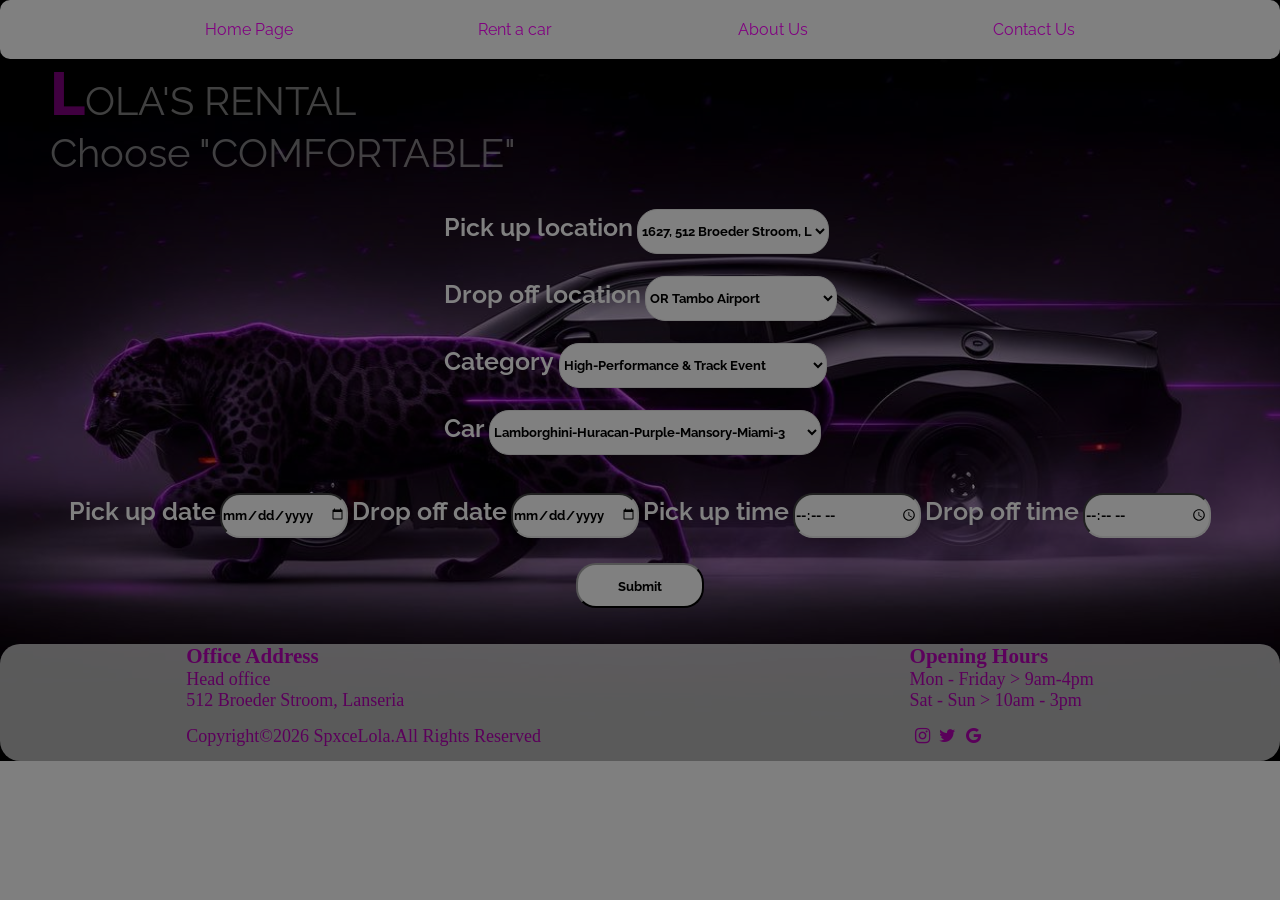
<file: index.html>
<!DOCTYPE html>
<html lang="en">
<head>
    <meta charset="UTF-8">
    <meta name="viewport" content="width=device-width, initial-scale=1.0">
    <title>Home Page</title>
     <link rel="Stylesheet" href="homestyles.css">
     <link rel="preconnect" href="https://fonts.googleapis.com">
<link rel="preconnect" href="https://fonts.gstatic.com" crossorigin>
<link href="https://fonts.googleapis.com/css2?family=Luxurious+Roman&family=Raleway:ital,wght@0,100..900;1,100..900&display=swap" rel="stylesheet">
<link rel="stylesheet" href="https://cdnjs.cloudflare.com/ajax/libs/font-awesome/4.7.0/css/font-awesome.min.css">
  <link rel="icon" type="image/x-icon" href="Favicon/favicon (1).ico">
</head>

<body id="home">
  <header class="nav"> 
        <ul>
          <li><a href="index.html">Home Page </a></li>  
          <li><a href="Rent a car.html">Rent a car </a></li>  
          <li><a href="About us.html"> About Us </a></li>  
          <li><a href="Contact Us.html"> Contact Us </a></li>  
          
        </ul>
  </header>
     <!-- <div> 
       <h1 class="choose"> CHOOSE COMFORT </h1>
     </div> -->

     <div class="lola">
       <p> LOLA'S RENTAL<br>
        Choose "COMFORTABLE"
      </p>
     </div>

 <main>
  <div id="cover">
    <div id="options">
          <div>
            <label class="select">Pick up location</label>
             <select>
              <options>
                512 Broeder Stroom, Lanseria
               </options>
                 
               <option>
                1627, 512 Broeder Stroom, Lanseria, Johannesburg
               </option>

               <option>
                 Gateway Street, Polokwane, 0700.
               </option>

               <option>
                 R538, Nelspruit, 1201
               </option>

               <option>
                 Head office located in Marlboro, Johannesburg
               </option>
             </select>
          </div>

          <div>
             <label class="select">Drop off location</label>
                <select>
                  <option>
                  OR Tambo Airport
                  </option>

                  <option>
                    512 Broeder Stroom, Lanseria
                  </option>

                  <option>
                     1627, 512 Broeder Stroom, Lanseria, Johannesburg
                  </option>

                  <option>
                     Gateway Street, Polokwane, 0700.
                  </option>

                  <option>
                    R538, Nelspruit, 1201
                  </option>
                </select>
            </div>

          <div>
             <label class="select"> Category </label>
              <select id="choice">
                <option>
                 High-Performance & Track Event
                </option>

                <option>
                  Show & Shine
                </option>

                <option>
                  Luxury Events
                </option>

                <option>
                  Vintage & Classic shows
                </option>
             </select>
          </div>

        <div>
           <label class="select"> Car</label>
           <select id="pick">
            <option>Lamborghini-Huracan-Purple-Mansory-Miami-3</option>
              <option> Ford Mustang</option>
              <option>White McLaren P1</option>
               <option> Audi R8 LMS</option>
                <option>McLaren 765LT</option>
                 <option> Yas Marina</option>
                 <option>2017 Acura TLX </option>
              <option>1969 Chevrolet Camaro</option>
               <option>Ford Thunderbird</option>
                <option> 1936 Mercedes-Benz</option>
                 <option>Camaro Muscle</option>
                  <option>1970 Chevrolet Camaro</option>
                   <option> LAMBORGHINI MIAMI-3</option>
                    <option> LIMOUSINE</option>
                    <option> FERRAI KODE57</option>
                    <option> SUV</option>
                    <option> BUGATTI LA VOITURE</option>
                    <option>  M8 GRAN COUPE</option>
                    <option>BRIGHTON</option>
                    <option> SWANSEA GLAMORGAN</option>
                     <option> ROLLS ROYCE</option>
                      <option>DUESENBERG</option>
                     <option> BUGATTI TYPE 57SC</option>
                     <option> 1957 DeSOTO FIREFLITE</option>
                </select>
             </div>
       </div>

       <div id="form">
            <div>
            <form>
              <label class="select" for="date">Pick up date</label>
            <input type="date" id="date">
            

            
            <label class="select" for="drop"> Drop off date</label>
            <input type="date" id="drop">
         

         
              <label class="select" for="time"> Pick up time</label>
            <input type="time" id="time">
         

         
           <label class="select" for="time2"> Drop off time</label>
            <input type="time" id="time2">
            <div id="submit">
            <input type="submit">
      
            </div> 
        </form>
      </div>
 </div>
</div>
</main>




   <footer>
    <div class="foots">
     <div>
       <h3> Office Address </h3>
        <p> Head office<br>
         512 Broeder Stroom, Lanseria
        </p>
         <p class="copy"> Copyright&copy;2026 SpxceLola.All Rights Reserved </p>
    </div>
    
    <div>
       <h3> Opening Hours</h3>
        <p> Mon - Friday >  9am-4pm
        </p>
        <p>Sat - Sun >  10am - 3pm
        </p>

      <div class="last">
       <a href="https://www.instagram.com/" class="fa fa-instagram"></a>
       <a href="https://x.com/?lang=en-za" class="fa fa-twitter"></a> 
       <a href="https://www.bing.com/images/search?q=vintage%20cars&qs=SS&form=QBIR&sp=1&ghc=1&lq=0&pq=vintag&sc=10-6&cvid=2BBE68D7510E489B8A988C91784CD2D5&first=1" class="fa fa-google"></a>
      </div>
     </div>
  </div>
</footer>

</body>
</html>
</file>
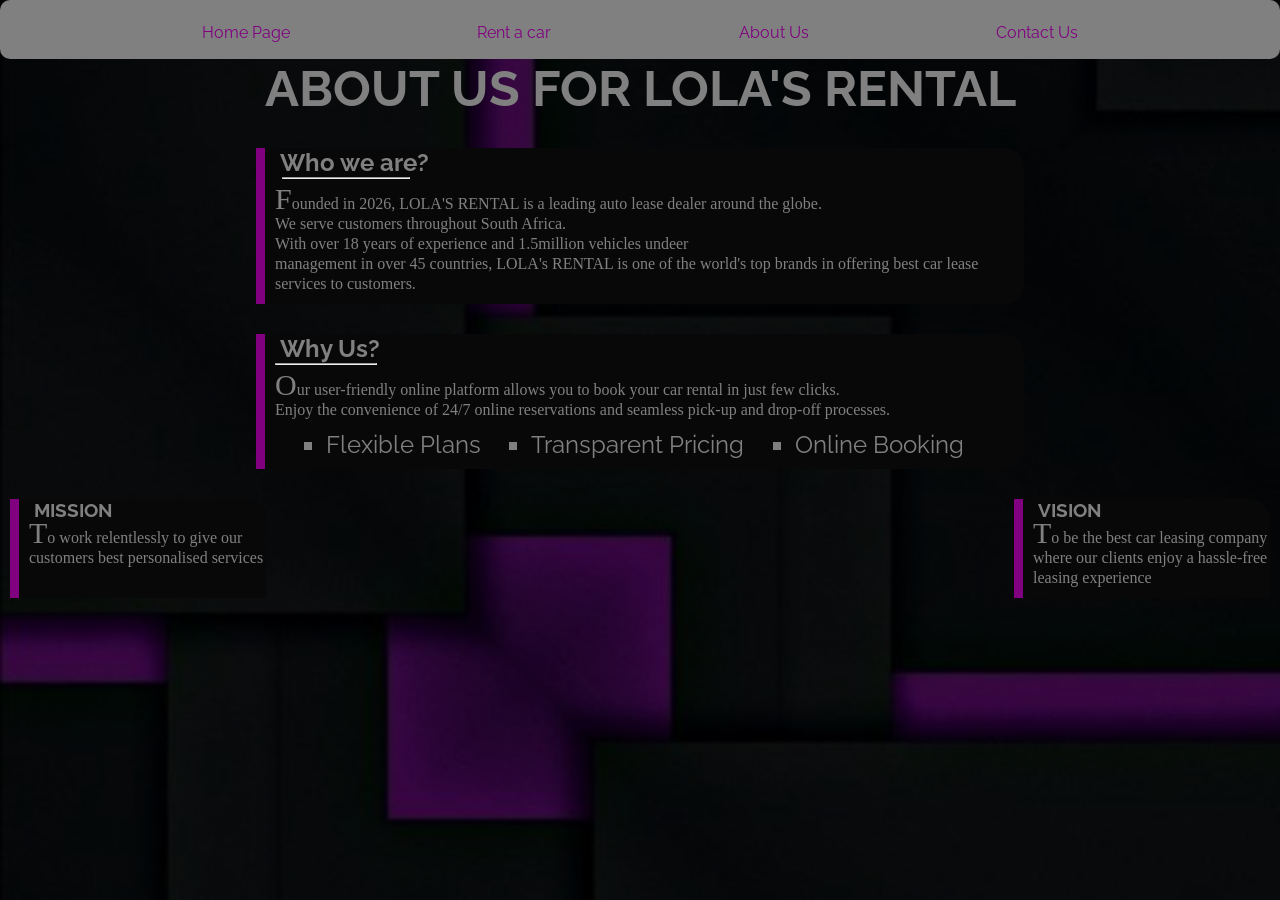
<file: About us.html>
<!DOCTYPE html>
<html lang="en">
<head>
    <meta charset="UTF-8">
    <meta name="viewport" content="width=device-width, initial-scale=1.0">
    <title>About Us</title>
    <link rel="Stylesheet" href="aboutus.css">
    <link rel="preconnect" href="https://fonts.gstatic.com" crossorigin>
<link href="https://fonts.googleapis.com/css2?family=Luxurious+Roman&family=Raleway:ital,wght@0,100..900;1,100..900&display=swap" rel="stylesheet">
 <link rel="icon" type="image/x-icon" href="Favicon/favicon (1).ico">
</head>
<body>
     <header class="nav"> 
        <ul>
          <li><a href="index.html">Home Page </a></li>  
          <li><a href="Rent a car.html">Rent a car </a></li>  
          <li><a href="About us.html"> About Us </a></li>  
          <li><a href="Contact Us.html"> Contact Us </a></li>  
          
        </ul>
      </header>

      <h1 class="title">ABOUT US FOR LOLA'S RENTAL</h1>

  <main>
      
     <section id="section1">
     <div class="first">
          <h2 class="ask">Who we are?</h2>
          <hr id="firsthr">
          <p class="paragraph">
          Founded in 2026, LOLA'S RENTAL is a leading auto lease dealer around the globe. <br>
          We serve customers throughout South Africa. <br>
          With over 18 years of experience and 1.5million vehicles undeer <br> management in over 45 countries, LOLA's RENTAL is one of the world's 
            top brands in offering best car lease services to customers.
          </p>
     </div>
    </section>

    <section id=section2>
      <div class="first">
        <h2 class="ask">Why Us?</h2>
         <hr id="secondhr">
         <p class="paragraph">
           Our user-friendly online platform allows you to book your car
           rental in just few clicks.<br>
           Enjoy the convenience of 24/7 online reservations and seamless pick-up and drop-off processes. 
        </p>
  
        <ul>
          <li>Flexible Plans</li>
          <li>Transparent Pricing</li>
          <li>Online Booking</li>
        </ul>
     </div>
    </section>
</main>

<div class="mission">
    
   <div class="last">
       <h3 class="ask"> MISSION</h3>
       <p class="paragraph">To work relentlessly to give our customers best personalised services</p>
    </div>

    <div class="last">
       <h3 class="ask">VISION</h3> 
       <p class="paragraph">To be the best car leasing company where our 
        clients enjoy a hassle-free leasing experience</p>
    </div>


</div>

</body>
</html>
</file>
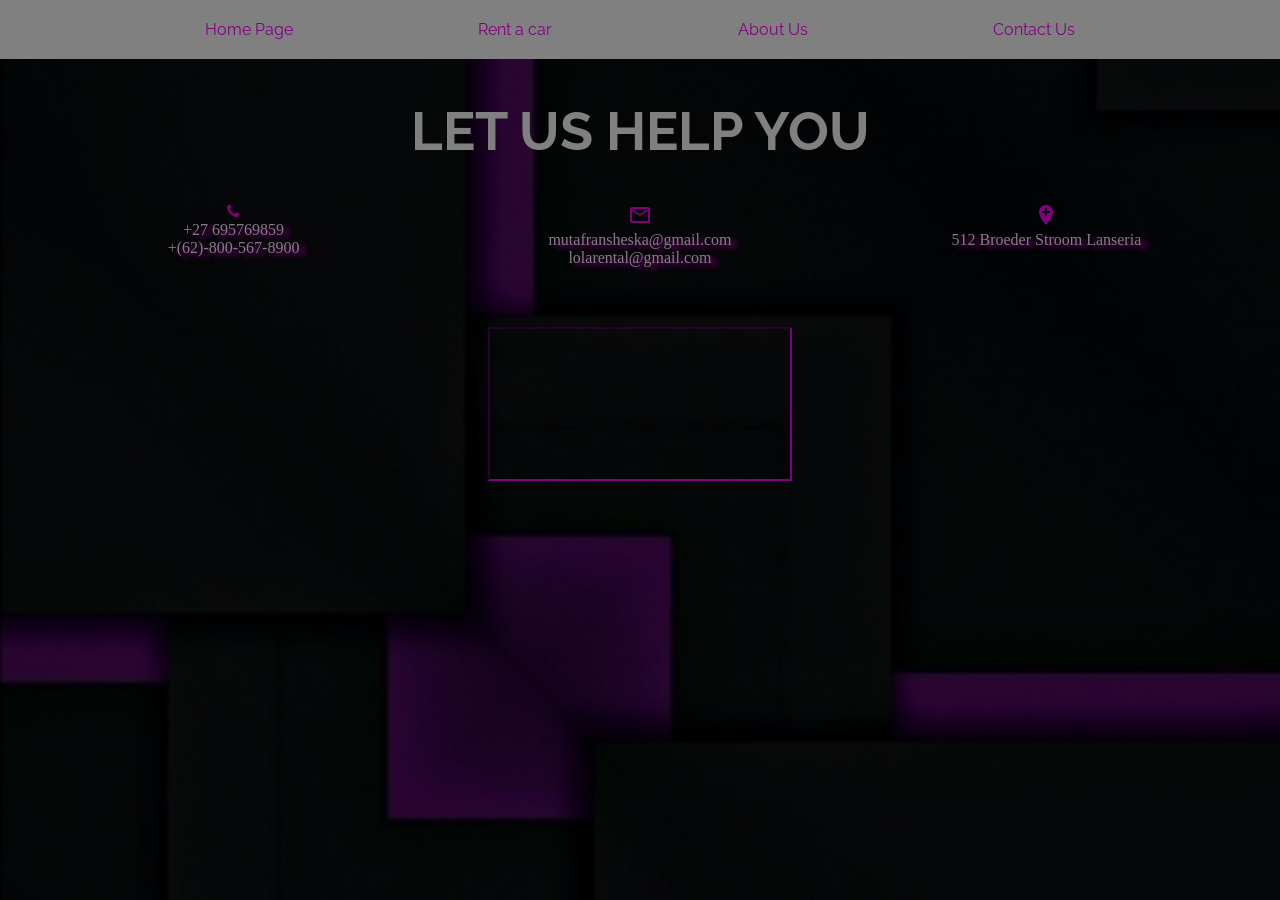
<file: Contact Us.html>
<!DOCTYPE html>
<html lang="en">
<head>
    <meta charset="UTF-8">
    <meta name="viewport" content="width=device-width, initial-scale=1.0">
    <title>Contact Us</title>
     <link rel="Stylesheet" href="contactus.css">
     <link rel="preconnect" href="https://fonts.gstatic.com" crossorigin>
<link href="https://fonts.googleapis.com/css2?family=Luxurious+Roman&family=Raleway:ital,wght@0,100..900;1,100..900&display=swap" rel="stylesheet">
 <link rel="stylesheet" href="https://cdnjs.cloudflare.com/ajax/libs/font-awesome/4.7.0/css/font-awesome.min.css">
<link href="https://fonts.googleapis.com/icon?family=Material+Icons" rel="stylesheet">
<link href="https://fonts.googleapis.com/icon?family=Material+Icons" rel="stylesheet">
 <link rel="icon" type="image/x-icon" href="Favicon/favicon (1).ico">
</head>
<body>
     <header class="nav"> 
        <ul>
          <li><a href="index.html">Home Page </a></li>  
          <li><a href="Rent a car.html">Rent a car </a></li>  
          <li><a href="About us.html"> About Us </a></li>  
          <li><a href="Contact Us.html"> Contact Us </a></li>  
          
        </ul>
      </header>

<div class="let">
     <h1 class="heading">LET US HELP YOU</h1>
    </div>

<main>
  
   <div class="help">
     <figure>
       <i class="fa fa-phone"></i>
     <figcaption>
        <!-- <h3>PHONE</h3> -->
        <p> +27 695769859</p>
        <p> +(62)-800-567-8900</p>
      </figcaption>
      </figure>
   </div>

   <div class="mail">
    <figure>
        <i class="material-icons">mail_outline</i>
        <figcaption>
          mutafransheska@gmail.com <br>
          lolarental@gmail.com
        </figcaption>
    </figure>
</div>
      
   <div class="address">
    <figure>
      <i class="material-icons">add_location</i>
     <figcaption>
       512 Broeder Stroom Lanseria
     </figcaption>
    </figure>
   </div>
</main>
 
<div class="frame">
   <div>
    <iframe src="https://www.google.com/maps/embed?pb=!1m18!1m12!1m3!1d411415.1774859247!2d27.39907224999999!3d-25.937750999999988!2m3!1f0!2f0!3f0!3m2!1i1024!2i768!4f13.1!3m3!1m2!1s0x1e9578757a3409b7%3A0x4d2ca13863e40ab6!2sLanseria%20International%20Airport!5e1!3m2!1sen!2sza!4v1773863798328!5m2!1sen!2sza"></iframe>
  </div>
</div>

</body>
</html>
</file>
<file: homestyles.css>
*{
    margin: 0;
    padding: 0;
    box-sizing: border-box;
}

#home{
    background-image: url(/images/WhatsApp\ Image\ 2026-03-16\ at\ 17.16.57.jpeg);
    background-repeat: no-repeat;
    background-size: cover;
    height: 100%;
    width: 100%;
    background-color: rgba(0, 0, 0, 0.5);
    background-blend-mode: darken;
}

a{
    color: purple;
    text-decoration: none;
    font-family: "Raleway", sans-serif;
    
}

ul{
     display: flex;
    justify-content: space-evenly;
    list-style: none;
    
}

.nav{
    background-color: grey;
    padding: 20px;
    width: 100vw;
    border-radius: 10px;
}


.select{
    line-height: 7vh;
    color: grey;
    font-size: 25px;
}

#choice{
    width: 21vw;
}

#pick{
    width: 26vw;
}

select{
    background-color: grey;
    height: 5vh;
    border-radius: 20px;
    width: 15vw ;
    font-family: "Raleway", sans-serif;
    font-weight: 700;
}

label{
    font-family: "Raleway", sans-serif;
    font-weight: 650;
}

body{
    overflow: hidden;
    overflow-y: hidden;
}

input{
    background-color: grey;
    height: 5vh;
    border-radius: 20px;
    width: 10vw;
     font-weight: 700;
     font-family: "Raleway", sans-serif;
}

#options{
 display: grid;
 justify-content: center;
 margin: 20px;
 gap: 4px;
}

#form{
    display: grid;
    justify-content: center;
}

#submit{
    display: flex;
    justify-content: center;
    margin-top: 20px;
}

.lola p{
    color: grey;
    font-family: "Raleway", sans-serif;
    font-size: 40px;
    padding-left: 50px;
    opacity: 0.5;

}

.lola p::first-letter{
    font-weight: 800;
    font-size: 60px;
    color:purple;
}

    /* HOVER EFFECTS */
a:hover{
  text-decoration: underline purple;
}

select:hover{
    color: purple;
    cursor:pointer;
}

input:hover{
     color: purple;
    cursor:pointer;
}

div a{
    display: flex;
  padding-left: 5px;
}

.copy{
    line-height: 50px;
}

.last{
    line-height: 50px;
}

.foots{
    display: flex;
    justify-content:space-around;
    color: purple;
    /* position:fixed; */
    /* bottom: 10px; */
    margin-top: 36px;
    background-color: grey;
    width: 100vw;
    border-radius: 20px;
    padding: 0px 2px 0px 2px;
    font-size: large;
    opacity: 0.7;
}

@media screen and (max-width: 375px) {
    input{
        display: grid;
        flex-direction: column;
        height: 10px;
        padding: 4px;
    }

    .copy{
    line-height: 30px;
    }

    .last{
    line-height: 30px;
     
}

    .foots{
       display: grid;
       flex-direction: column;
       font-size: small;
       position:absolute;
       bottom: 2px;
    }

    .lola p{
        padding:0;
        margin:10px;
        font-size: 30px;
    }

    .select{
        font-size: 20px;
        line-height: 10px;
        margin-top: 1px;
        line-height: 40px;
    }

    .options{
        padding:0;
        margin:0;
    }
   
}

@media screen and (min-width: 500) {
  .lola p{
        padding:0;
        margin:0;
        font-size: 50px;
    }

    input{
        display: grid;
        flex-direction: column;
        height: 20px;
        padding: 5px;
        margin: 10px;
    }

    .foots{
        margin-top: 40px;
    }

    #home{
        background-size: contain;
        height: 100%;
    }

}
</file>
<file: aboutus.css>
*{
    margin: 0;
    padding: 0;
    box-sizing: border-box;
}

a{
    color: purple;
    text-decoration: none;
    font-family: "Raleway", sans-serif;
    width: 100vw;
    font-size: 16px;    
}

a:hover{
  text-decoration: underline purple;
}


body{
    overflow-x: hidden;
    overflow-y: hidden;
}

ul{
     display: flex;
    justify-content: space-evenly;
    list-style: none;
    
}

.nav{
    background-color: grey;
    padding: 5px;
    width: 100vw;
    border-radius: 10px;
}

body{
  background-image: url(images/WhatsApp\ Image\ 2026-03-17\ at\ 23.17.23.jpeg);
  height: 100vh;
  width: 100vw;
  background-repeat: no-repeat;
  background-size: cover;
   background-color: rgba(0, 0, 0, 0.6);
    background-blend-mode: darken;
}

.title{
    color:grey;
    font-size: 50px;
    display: flex;
    justify-content: center;
     font-family: "Raleway", sans-serif;
}

.paragraph{
    color: grey;
    line-height: 20px;
    margin: 2px 0px 10px 10px;
}
.paragraph::first-letter{
    font-size: 30px;
}

.first{
    width: 60vw;
    background-color: rgb(8, 8, 8);
    border-top-right-radius: 20px;
    border-left: 9px solid purple;
    border-bottom-right-radius: 20px ;
}

.last{
     background-color: rgb(8, 8, 8);
     border-top-right-radius: 20px;
    border-left: 9px solid purple;
    width: 20vw;
    margin-left: 10px;
    margin-right: 10px;
}

.ask{
    color:grey;
    font-family:"Raleway", sans-serif;
    margin-left: 15px;
}

#firsthr{
    width: 10vw;
    margin-bottom: 10px;
    margin-left: 17px;
}

#secondhr{
    width: 8vw;
     margin-bottom: 10px;
     margin-left: 10px;
}

ul{
    color: grey;
    list-style-type: square;
    font-family:"Raleway", sans-serif;
    margin: 10px;
    font-size: x-large;
}

#section1, #section2{
    display: flex;
    justify-content: center;
    margin:30px

}

.mission{
    display: flex;
    justify-content: space-between;
}
</file>
<file: contactus.css>
*{
    margin: 0;
    padding: 0;
    box-sizing: border-box;
}

a{
    color: purple;
    text-decoration: none;
    font-family: "Raleway", sans-serif;
    width: 100vw;
    
}

ul{
     display: flex;
    justify-content: space-evenly;
    list-style: none;
    
}

.nav{
    background-color: grey;
    padding: 20px;
    width: 100vw;
}

body{
  background-image: url(images/WhatsApp\ Image\ 2026-03-17\ at\ 23.17.23.jpeg);
  height: 100vh;
  width: 100vw;
  background-repeat: no-repeat;
  background-size: cover;
   background-color: rgba(0, 0, 0, 0.7);
    background-blend-mode: darken;
    overflow-x: hidden;
    overflow-y: hidden;
}

.let{
    color: grey;
    /* border: 1px solid white; */
    display: flex;
    justify-content: center;
     font-size: 27px;
      font-family: "Raleway", sans-serif;
      margin-top: 40px;
}

h3, p, figcaption{
    color:grey;
     text-shadow: 6px 3px 5px purple;
}

.mail, .help, .address{
    /* border: 1px solid white; */
    margin-top: 30px;
    width: 27vw;
    text-align: center;
} 

main figure{
color:purple;
padding: 10px;
}

main{
    display: flex;
    justify-content: space-evenly;
}

.frame iframe{
    margin-top: 50px;
    border-color: purple;

}

.frame{
    display: flex;
    justify-content: center;
}
</file>
